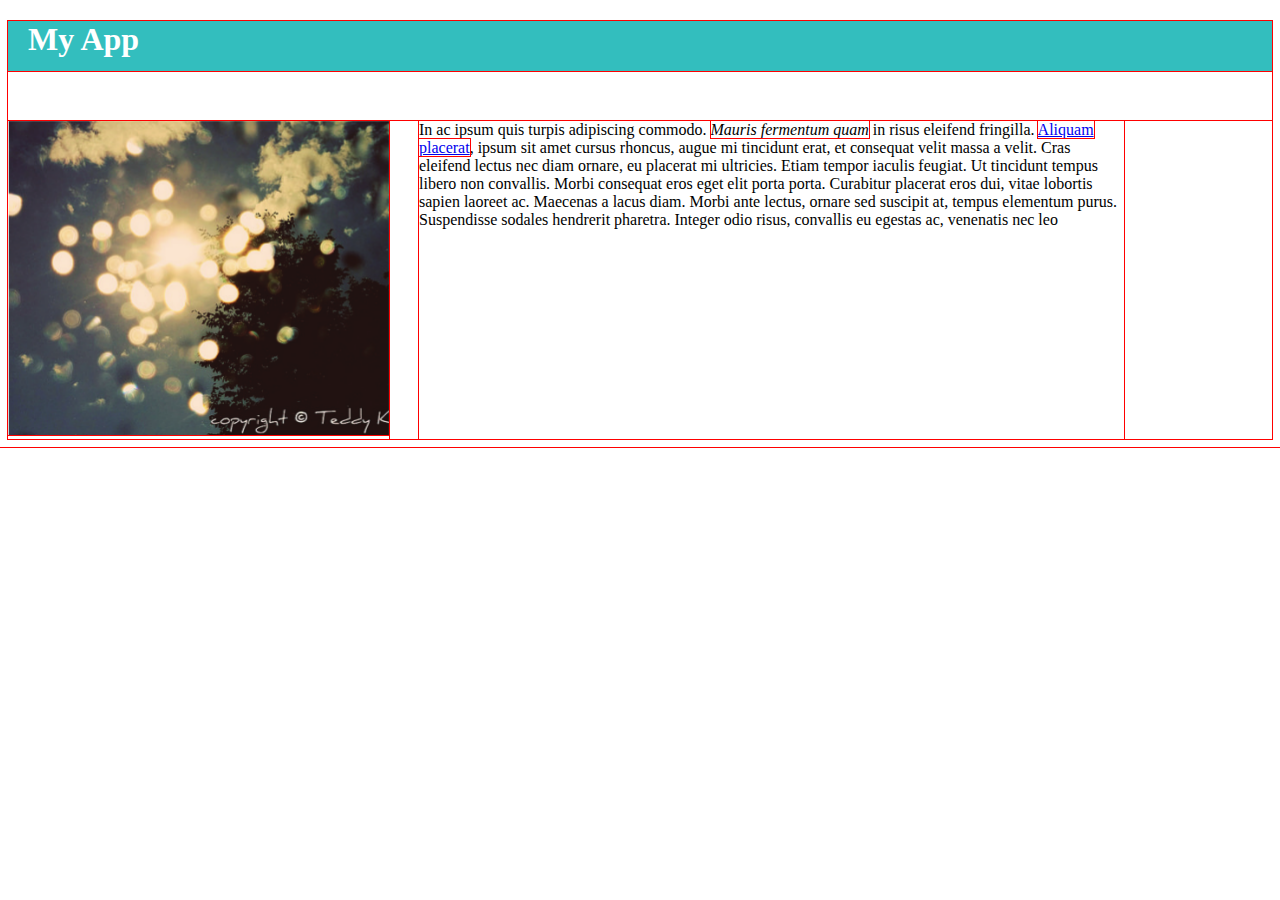
<file: toplist/index.html>
<!DOCTYPE html>
<html>
  <head>
  <link rel="stylesheet" type="text/css" href="style.css">
    <title>Favourite app</title>
  </head>
  <body>
    <h1 class="title">My App</h1>
    <div class="app">
      <div class="screenshot">
        <img src="images/screenshot.png" alt="This is a screener">
      </div>
      <div class="description">In ac ipsum quis turpis adipiscing commodo. <em>Mauris fermentum quam</em> in risus eleifend fringilla. <a href="#">Aliquam placerat</a>, ipsum sit amet cursus rhoncus, augue mi tincidunt erat, et consequat velit massa a velit. Cras eleifend lectus nec diam ornare, eu placerat mi ultricies. Etiam tempor iaculis feugiat. Ut tincidunt tempus libero non convallis. Morbi consequat eros eget elit porta porta. Curabitur placerat eros dui, vitae lobortis sapien laoreet ac. Maecenas a lacus diam. Morbi ante lectus, ornare sed suscipit at, tempus elementum purus. Suspendisse sodales hendrerit pharetra. Integer odio risus, convallis eu egestas ac, venenatis nec leo</div>
    </div>

  </body>
</html>
</file>
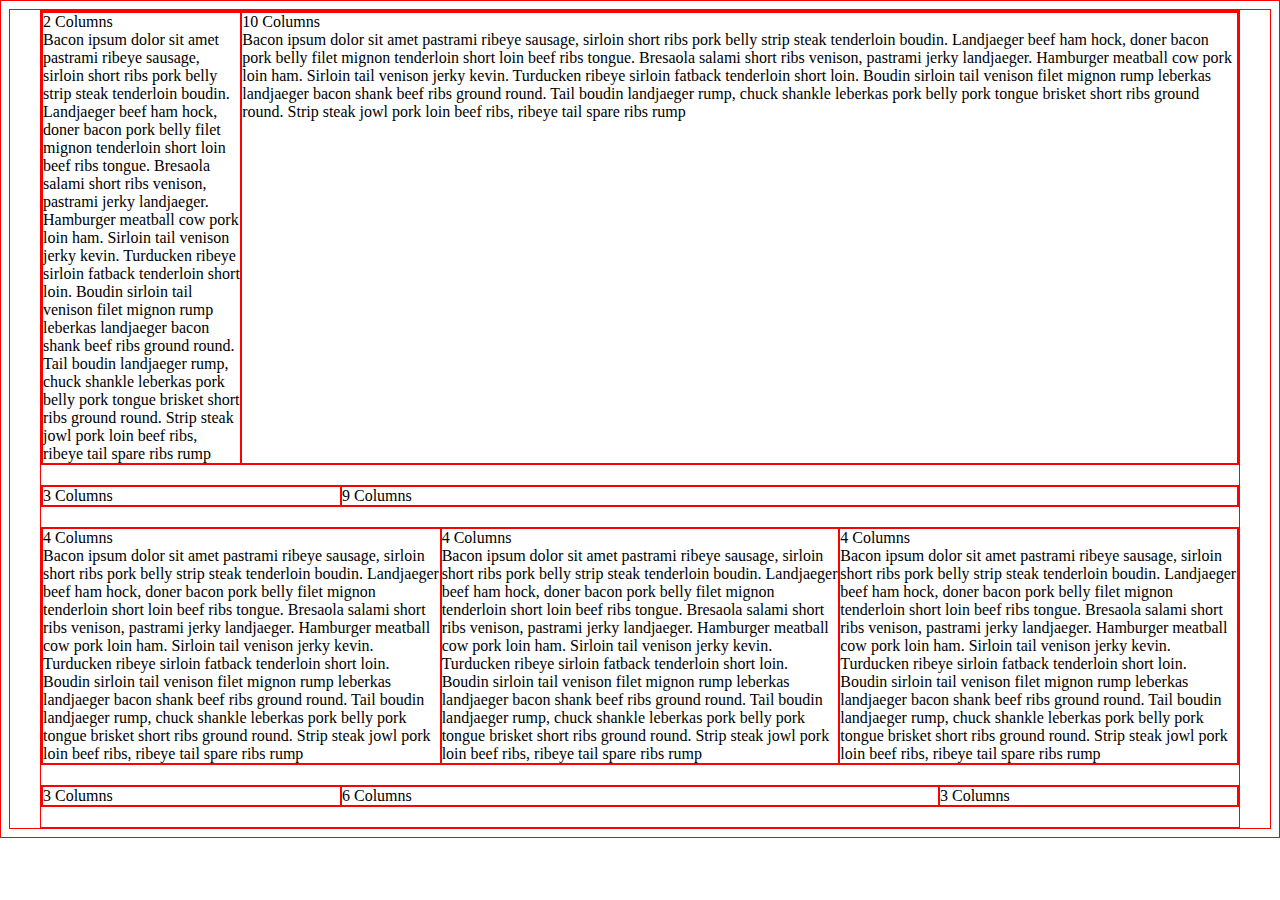
<file: framework/test.html>
<!doctype html>
<html>
<head>
	<meta charset="utf-8">
	<title>Framework Test page</title>
	<link rel="stylesheet" href="css/main.css">
</head>
<body>

	<div class="grid">

		<div class="row">
			<div class="col-2">
        2 Columns <br>
        Bacon ipsum dolor sit amet pastrami ribeye sausage, sirloin short ribs pork belly strip steak tenderloin boudin. Landjaeger beef ham hock, doner bacon pork belly filet mignon tenderloin short loin beef ribs tongue. Bresaola salami short ribs venison, pastrami jerky landjaeger. Hamburger meatball cow pork loin ham. Sirloin tail venison jerky kevin. Turducken ribeye sirloin fatback tenderloin short loin. Boudin sirloin tail venison filet mignon rump leberkas landjaeger bacon shank beef ribs ground round. Tail boudin landjaeger rump, chuck shankle leberkas pork belly pork tongue brisket short ribs ground round. Strip steak jowl pork loin beef ribs, ribeye tail spare ribs rump

      </div>
			<div class="col-10 end">
        10 Columns <br>
        Bacon ipsum dolor sit amet pastrami ribeye sausage, sirloin short ribs pork belly strip steak tenderloin boudin. Landjaeger beef ham hock, doner bacon pork belly filet mignon tenderloin short loin beef ribs tongue. Bresaola salami short ribs venison, pastrami jerky landjaeger. Hamburger meatball cow pork loin ham. Sirloin tail venison jerky kevin. Turducken ribeye sirloin fatback tenderloin short loin. Boudin sirloin tail venison filet mignon rump leberkas landjaeger bacon shank beef ribs ground round. Tail boudin landjaeger rump, chuck shankle leberkas pork belly pork tongue brisket short ribs ground round. Strip steak jowl pork loin beef ribs, ribeye tail spare ribs rump


      </div>
		</div>

		<div class="row">
			<div class="col-3">3 Columns</div>
			<div class="col-9 end">9 Columns</div>
		</div>

		<div class="row">
			<div class="col-4">
        4 Columns <br>
        Bacon ipsum dolor sit amet pastrami ribeye sausage, sirloin short ribs pork belly strip steak tenderloin boudin. Landjaeger beef ham hock, doner bacon pork belly filet mignon tenderloin short loin beef ribs tongue. Bresaola salami short ribs venison, pastrami jerky landjaeger. Hamburger meatball cow pork loin ham. Sirloin tail venison jerky kevin. Turducken ribeye sirloin fatback tenderloin short loin. Boudin sirloin tail venison filet mignon rump leberkas landjaeger bacon shank beef ribs ground round. Tail boudin landjaeger rump, chuck shankle leberkas pork belly pork tongue brisket short ribs ground round. Strip steak jowl pork loin beef ribs, ribeye tail spare ribs rump


      </div>
			<div class="col-4">
        4 Columns <br>
        Bacon ipsum dolor sit amet pastrami ribeye sausage, sirloin short ribs pork belly strip steak tenderloin boudin. Landjaeger beef ham hock, doner bacon pork belly filet mignon tenderloin short loin beef ribs tongue. Bresaola salami short ribs venison, pastrami jerky landjaeger. Hamburger meatball cow pork loin ham. Sirloin tail venison jerky kevin. Turducken ribeye sirloin fatback tenderloin short loin. Boudin sirloin tail venison filet mignon rump leberkas landjaeger bacon shank beef ribs ground round. Tail boudin landjaeger rump, chuck shankle leberkas pork belly pork tongue brisket short ribs ground round. Strip steak jowl pork loin beef ribs, ribeye tail spare ribs rump
      </div>
			<div class="col-4 end">
        4 Columns <br>
        Bacon ipsum dolor sit amet pastrami ribeye sausage, sirloin short ribs pork belly strip steak tenderloin boudin. Landjaeger beef ham hock, doner bacon pork belly filet mignon tenderloin short loin beef ribs tongue. Bresaola salami short ribs venison, pastrami jerky landjaeger. Hamburger meatball cow pork loin ham. Sirloin tail venison jerky kevin. Turducken ribeye sirloin fatback tenderloin short loin. Boudin sirloin tail venison filet mignon rump leberkas landjaeger bacon shank beef ribs ground round. Tail boudin landjaeger rump, chuck shankle leberkas pork belly pork tongue brisket short ribs ground round. Strip steak jowl pork loin beef ribs, ribeye tail spare ribs rump
        </div>
		</div>

		<div class="row">
			<div class="col-3">3 Columns</div>
			<div class="col-6">6 Columns</div>
			<div class="col-3 end">3 Columns</div>
		</div>
	</div>
</body>
</html>
</file>
<file: toplist/style.css>
* {
  -webkit-box-sizing: border-box;
  -moz-box-sizing: border-box;
  -ms-box-sizing: border-box;
  box-sizing: border-box;

}

* {
   outline: 1px solid red !important;
}

.title {
  height: 50px;
  background-color: #33BEBE;
  color: white;
  text-indent: 20px;
}

.screenshot {
  max-width: 460px;
  margin-right: 30px;
}

.description {
  max-width: 705px;
}

.app {
  display: flex;
  margin-top: 50px;
}
</file>
<file: framework/css/main.css>
* {
	border: 1px solid red !important;
}
* {
	-webkit-box-sizing: border-box;
	-moz-box-sizing: border-box;
	-ms-box-sizing: border-box;
	box-sizing: border-box;
}
.grid {
	margin: 0 auto;
	max-width: 1200px;
	width:100%
}
.row {
	width: 100%;
	margin-bottom:20px;
	display: flex;
  flex-wrap: wrap;
}
.col-1 {
	width: 8.33%;
}
.col-2 {
	width:16.66%
}
.col-3 {
	width:25%
}
.col-4 {
	width:33.33%
}
.col-5 {
	width:41.66%
}
.col-6 {
	width:50%
}
.col-7 {
	width:58.33%
}
.col-8 {
	width:66.66%
}
.col-9 {
	width:75%
}
.col-10 {
	width:83.33%
}
.col-11 {
	width:91.66%
}
.col-12 {
	width:100%
}
</file>
